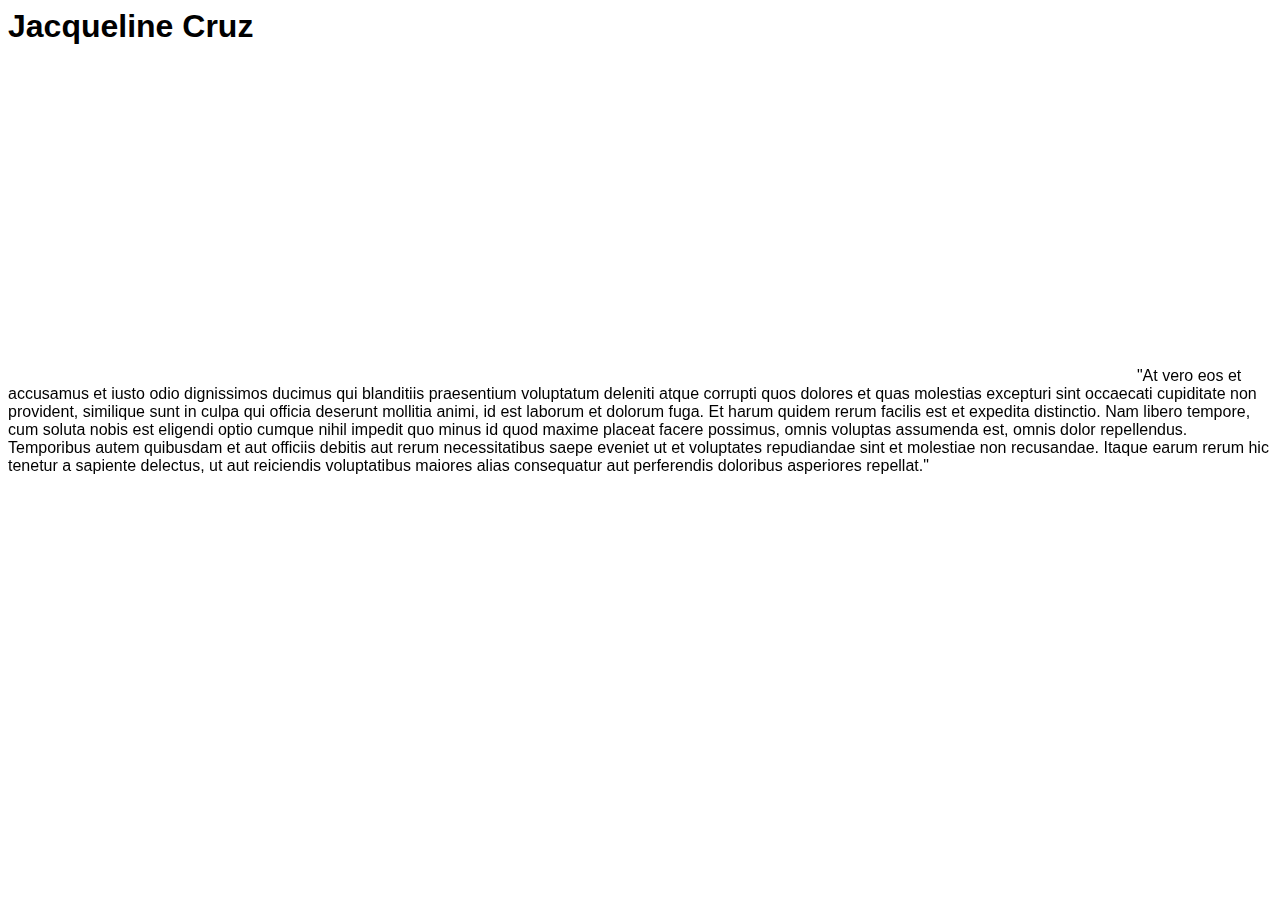
<file: index.html>
<html>
<head>
    <!-- Global site tag (gtag.js) - Google Analytics -->
<script async src="https://www.googletagmanager.com/gtag/js?id=UA-134140289-1"></script>
<script>
  window.dataLayer = window.dataLayer || [];
  function gtag(){dataLayer.push(arguments);}
  gtag('js', new Date());

  gtag('config', 'UA-134140289-1');
</script>
    <!-- Google Tag Manager -->
<script>(function(w,d,s,l,i){w[l]=w[l]||[];w[l].push({'gtm.start':
new Date().getTime(),event:'gtm.js'});var f=d.getElementsByTagName(s)[0],
j=d.createElement(s),dl=l!='dataLayer'?'&l='+l:'';j.async=true;j.src=
'https://www.googletagmanager.com/gtm.js?id='+i+dl;f.parentNode.insertBefore(j,f);
})(window,document,'script','dataLayer','GTM-P6WTGGJ');</script>
<!-- End Google Tag Manager -->

    <title> Jacqueline Cruz's Resume</title>
    <link rel="stylesheet" href= "style.css">
</head>
<body>
    <!-- Google Tag Manager (noscript) -->
<noscript><iframe src="https://www.googletagmanager.com/ns.html?id=GTM-P6WTGGJ"
height="0" width="0" style="display:none;visibility:hidden"></iframe></noscript>
<!-- End Google Tag Manager (noscript) -->

    <h1>Jacqueline Cruz</h1>
   

    <iframe width="560" height="315" src="https://www.youtube.com/embed/_2qtOY4ChI4" frameborder="0" allow="accelerometer; autoplay; encrypted-media; gyroscope; picture-in-picture" allowfullscreen></iframe>
    
    <iframe width="560" height="315" src="https://www.youtube.com/embed/28xjtYY3V3Q" frameborder="0" allow="accelerometer; autoplay; encrypted-media; gyroscope; picture-in-picture" allowfullscreen></iframe>

 "At vero eos et accusamus et iusto odio dignissimos ducimus qui blanditiis praesentium voluptatum deleniti atque corrupti quos dolores et quas molestias excepturi sint occaecati cupiditate non provident, similique sunt in culpa qui officia deserunt mollitia animi, id est laborum et dolorum fuga. Et harum quidem rerum facilis est et expedita distinctio. Nam libero tempore, cum soluta nobis est eligendi optio cumque nihil impedit quo minus id quod maxime placeat facere possimus, omnis voluptas assumenda est, omnis dolor repellendus. Temporibus autem quibusdam et aut officiis debitis aut rerum necessitatibus saepe eveniet ut et voluptates repudiandae sint et molestiae non recusandae. Itaque earum rerum hic tenetur a sapiente delectus, ut aut reiciendis voluptatibus maiores alias consequatur aut perferendis doloribus asperiores repellat."   
    
</body>
</html>
</file>
<file: style.css>
body {
    text-align: left;
    background: white;
    font-family: -apple-system, BlinkMacSystemFont, 'Segoe UI', Roboto, Oxygen, Ubuntu, Cantarell, 'Open Sans', 'Helvetica Neue', sans-serif;
}

a {
  color: lightslategray 
}
</file>
